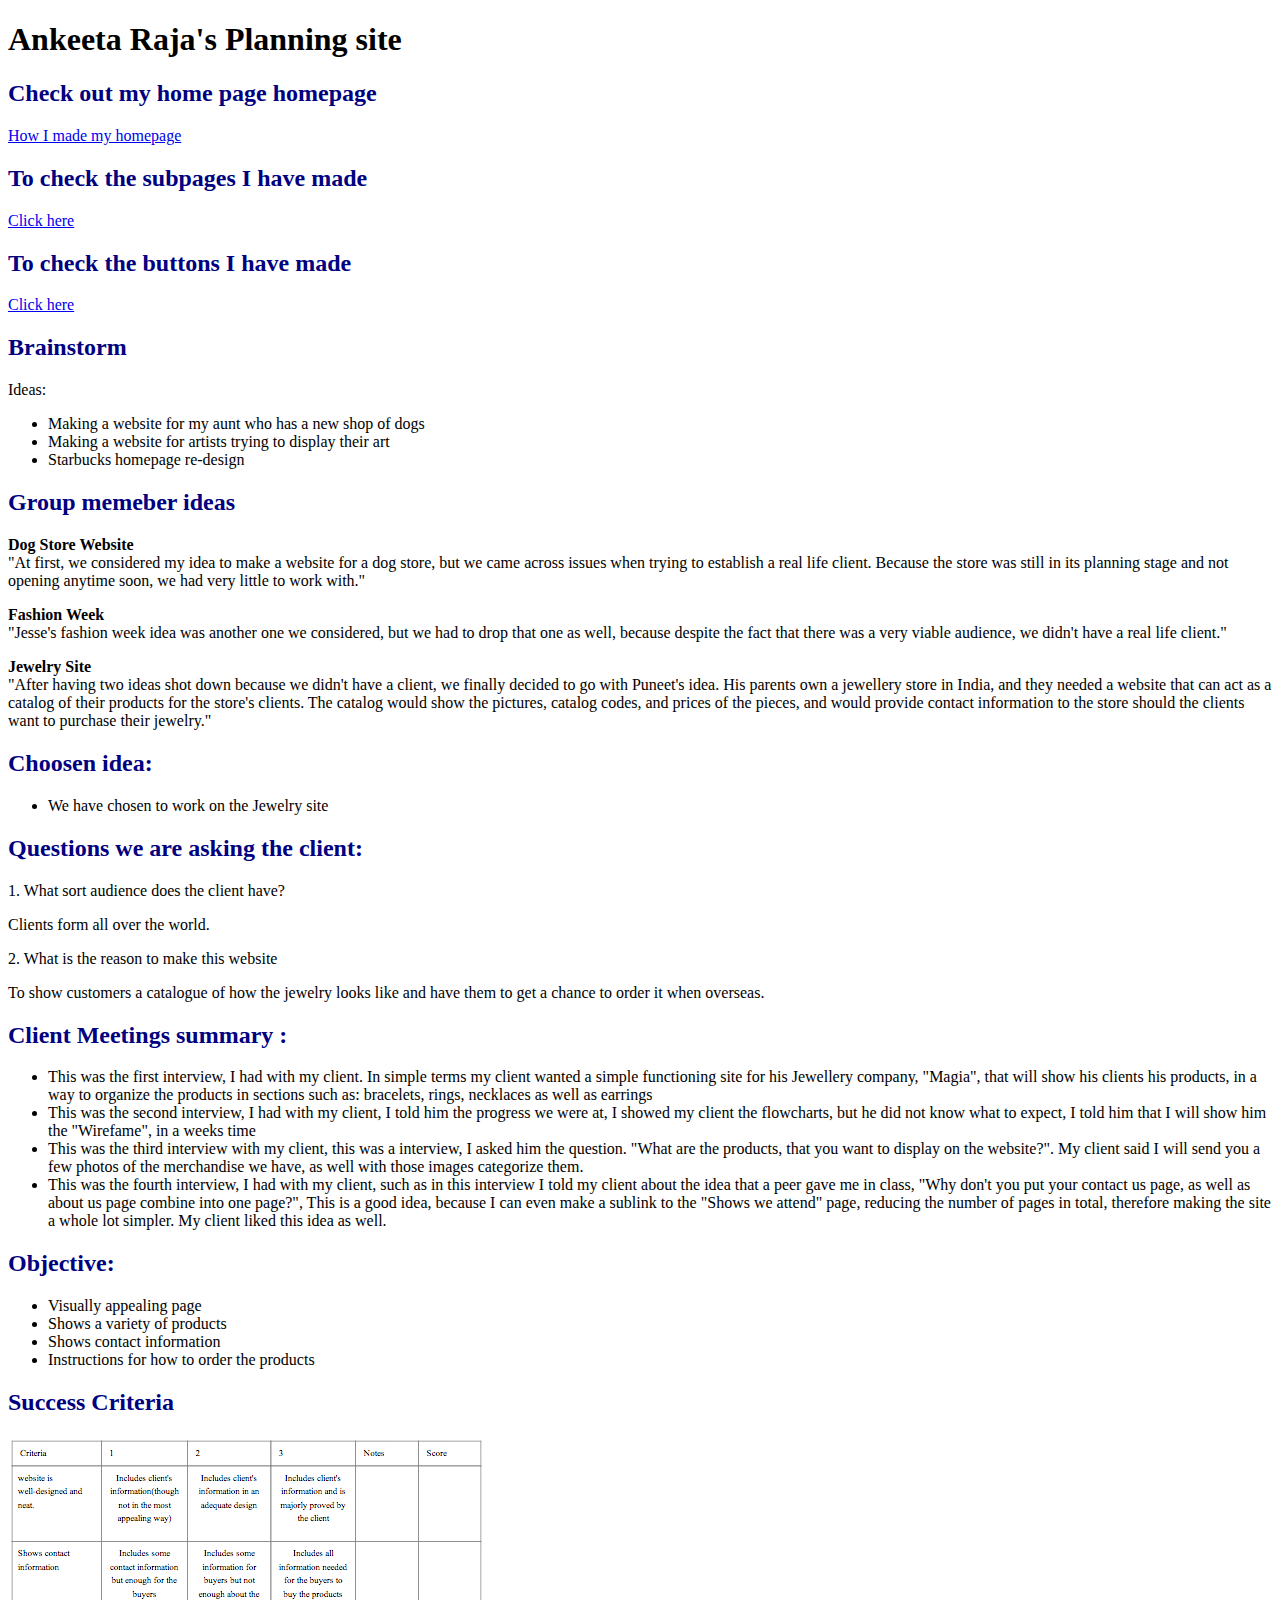
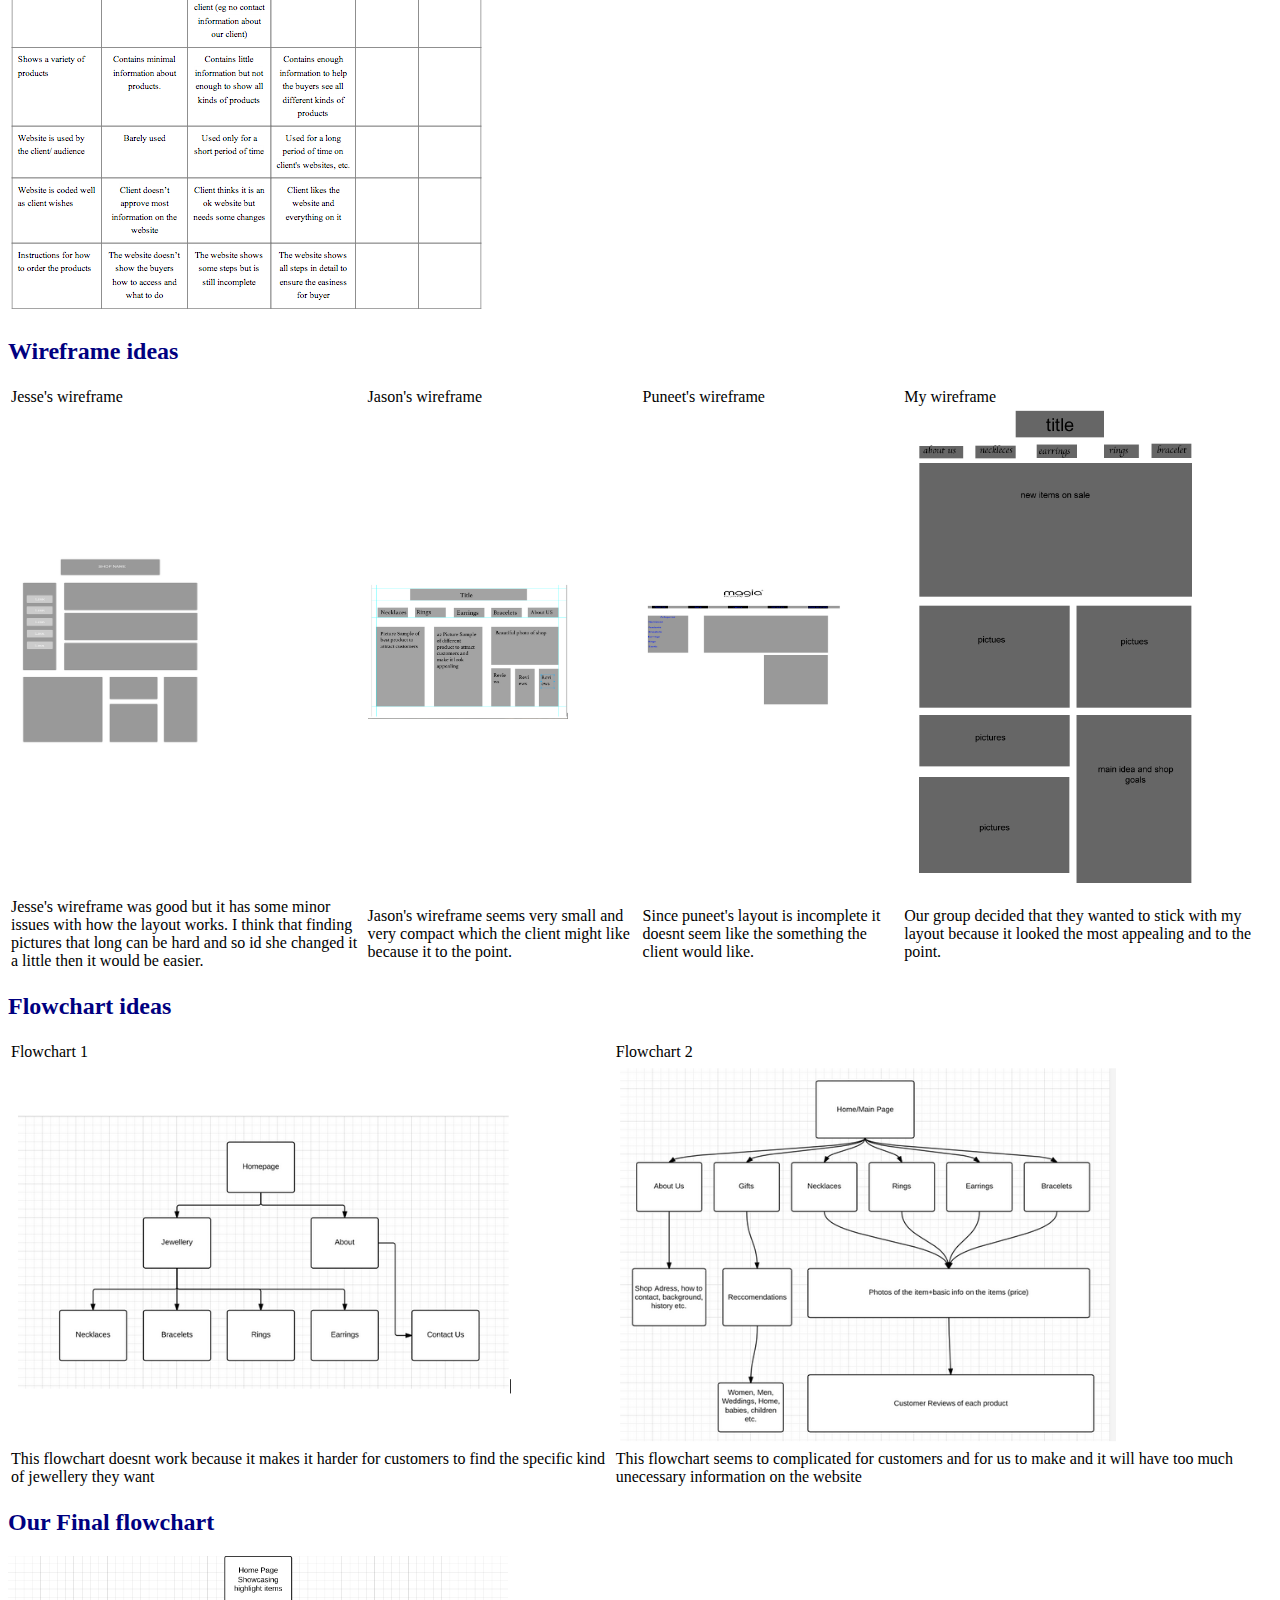
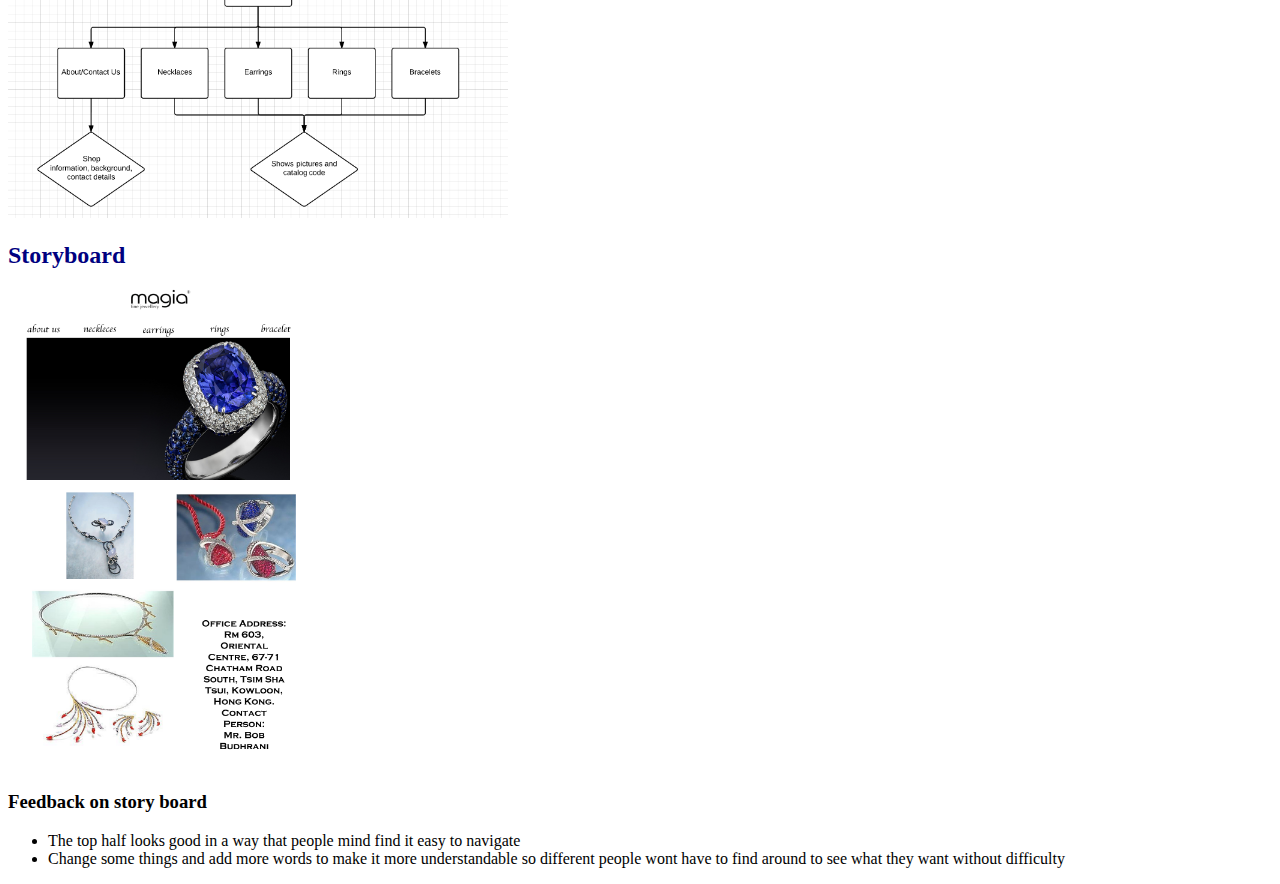
<file: index.html>
<!DOCTYPE html>
<html>
<head>
  <link rel="stylesheet" type="text/css" href="WP1.css">
  <title> Planning site </title>
</head>
 <body>
  <h1> Ankeeta Raja's Planning site </h1>

  <h2> Check out my home page homepage </h2>
  <p><a href="Makinghomepage.html">How I made my homepage</a></p>

  <h2> To check the subpages I have made </h2>
  <p><a href="Makingsubpages.html">Click here</a></p>

  <h2> To check the buttons I have made </h2>
  <p><a href="Navibuttons.html">Click here</a></p>
   
  <h2> Brainstorm </h2>
  <p> Ideas:
<ul>
<li> Making a website for my aunt who has a new shop of dogs </li>
    <li> Making a website for artists trying to display their art </li>
    <li> Starbucks homepage re-design </li>
  </ul>
  <h2> Group memeber ideas </h2>
   <p>
   <strong> Dog Store Website </strong>
    <br>
    "At first, we considered my idea to make a website for a dog store, but we came across issues when trying to establish a real life client. Because the store was still in its planning stage and not opening anytime soon, we had very little to work with."
  </p>
  <p>
    <strong> Fashion Week </strong>
    <br>
    "Jesse's fashion week idea was another one we considered, but we had to drop that one as well, because despite the fact that there was a very viable audience, we didn't have a real life client."
  </p>
  <p>
    <strong> Jewelry Site </strong>
    <br>
    "After having two ideas shot down because we didn't have a client, we finally decided to go with Puneet's idea. His parents own a jewellery store in India, and they needed a website that can act as a catalog of their products for the store's clients. The catalog would show the pictures, catalog codes, and prices of the pieces, and would provide contact information to the store should the clients want to purchase their jewelry."
  </p>
  <h2> Choosen idea: </h2>
  <ul>
    <li> We have chosen to work on the Jewelry site </li>
  </ul>
  <h2> Questions we are asking the client: </h2>
  <p1> 1. What sort audience does the client have?</p1>
  <p> Clients form all over the world. <p>
  <p2> 2. What is the reason to make this website </p2>
  <p>  To show customers a catalogue of how the jewelry looks like and have them to get a chance to order it when overseas.<p>
  <h2> Client Meetings summary : </h2>
    <p><ul>
      <li>This was the first interview, I had with my client. In simple terms my client wanted a simple functioning site for his Jewellery company, "Magia", that will show his clients his products, in a way to organize the products in sections such as: bracelets, rings, necklaces as well as earrings</li>
      <li>This was the second interview, I had with my client, I told him the progress we were at, I showed my client the flowcharts, but he did not know what to expect, I told him that I will show him the "Wirefame", in a weeks time</li>
      <li>This was the third interview with my client, this was a interview, I asked him the question. "What are the products, that you want to display on the website?". My client said I will send you a few photos of the merchandise we have, as well with those images categorize them.</li>
      <li>This was the fourth interview, I had with my client, such as in this interview I told my client about the idea that a peer gave me in class, "Why don't you put your contact us page, as well as about us page combine into one page?", This is a good idea, because I can even make a sublink to the "Shows we attend" page, reducing the number of pages in total, therefore making the site a whole lot simpler. My client liked this idea as well. </li>
    </ul></p>
  <h2> Objective: </h2>
    <ul>
      <li>Visually appealing page</li>
      <li>Shows a variety of products</li>
      <li>Shows contact information</li>
      <li>Instructions for how to order the products</li>
    </ul>

  <h2> Success Criteria </h2>
  <img src ="sucess criteria .png" ></a>
  <h2> Wireframe ideas </h2>
<table style= width 100% >
    <tr>
      <td> Jesse's wireframe </td>
      <td> Jason's wireframe </td>
      <td> Puneet's wireframe </td>
      <td> My wireframe </td>
    </tr>
    <tr>
      <td> <img src="Wireframe 2.png" width="200px"/> </td>
      <td> <img src="Wireframe 3.png" width="200px"/> </td>
      <td> <img src="Wireframe 4.png" width="200px"/> </td>
      <td> <img src="Wireframe.png"width="300px"/> </td>
    </tr>
    <tr>
      <td> Jesse's wireframe was good but it has some minor issues with how the layout works. I think that finding pictures that long can be hard and so id she changed it a little then it would be easier. </td>
      <td> Jason's wireframe seems very small and very compact which the client might like because it to the point. </td>
      <td> Since puneet's layout is incomplete it doesnt seem like the something the client would like. </td>
      <td> Our group decided that they wanted to stick with my layout because it looked the most appealing and to the point. </td>
    </tr>
  </table>

  <h2> Flowchart ideas </h2>
 <table style= width 100% >
  <tr>
    <td> Flowchart 1 </td>
    <td> Flowchart 2 </td>
  </tr>
  <tr>
    <td> <img src ="Flowchart 1.png" width="500px"/> </td>
    <td> <img src ="Flowchart 2.png" width="500px"/> </td>
  </tr>
  <tr>
    <td> This flowchart doesnt work because it makes it harder for customers to find the specific kind of jewellery they want </td>
    <td> This flowchart seems to complicated for customers and for us to make and it will have too much unecessary information on the website </td>
  </tr>
  </table>
  <h2> Our Final flowchart </h2>
  <img src ="Flowchart.png" width="500px"/></a>
  <h2> Storyboard </h2>
  <img src ="Storyboard.png"width="300px"/></a>
  <h3>Feedback on story board</h3>
    <ul>
      <li>The top half looks good in a way that people mind find it easy to navigate</li>
      <li> Change some things and add more words to make it more understandable so different people wont have to find around to see what they want without difficulty</li>
    </ul>
</body>
</html>
</file>
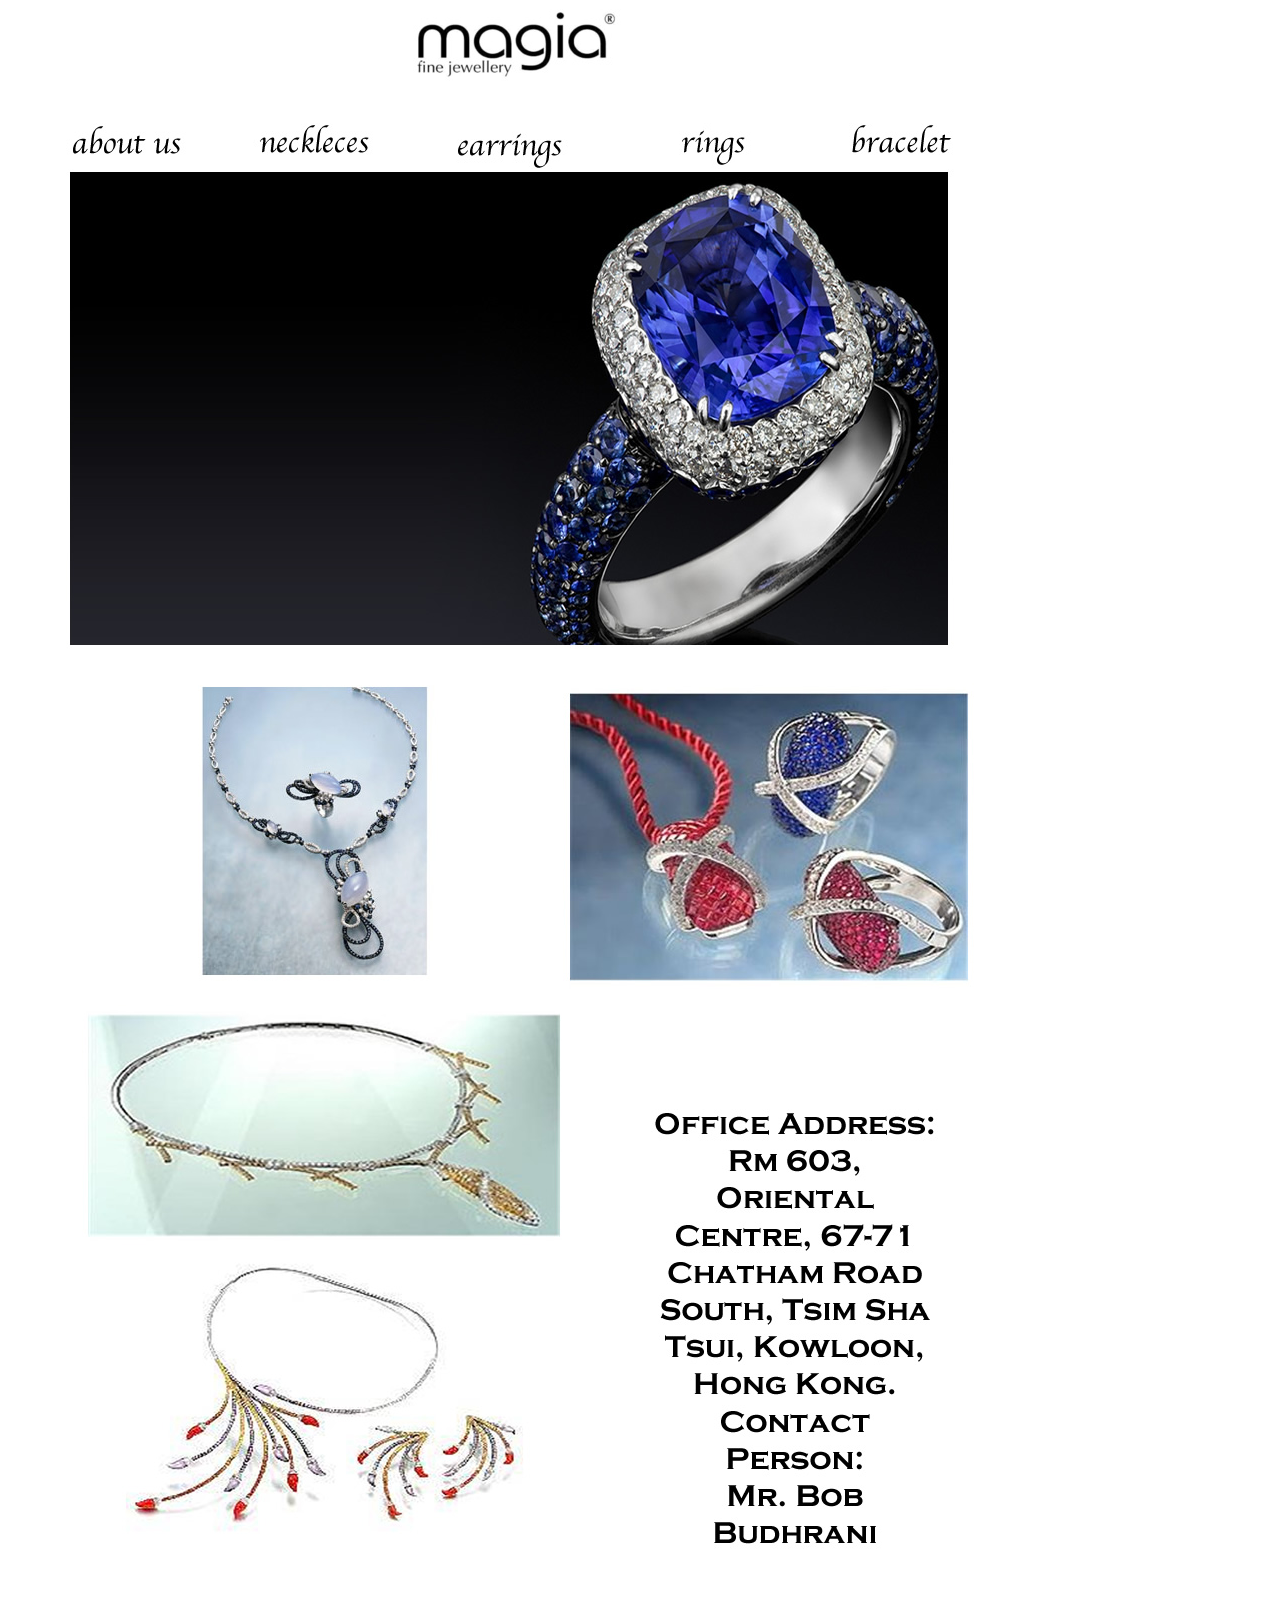
<file: index-FW.htm>
<!DOCTYPE html PUBLIC "-//W3C//DTD XHTML 1.0 Transitional//EN""http://www.w3.org/TR/xhtml1/DTD/xhtml1-transitional.dtd"><!-- saved from url=(0014)about:internet --><html xmlns="http://www.w3.org/1999/xhtml"><head><title>Storyboard.jpg</title><meta http-equiv="Content-Type" content="text/html; charset=utf-8" /><style type="text/css">td img {display: block;}</style><!--Fireworks CS5 Dreamweaver CS5 target.  Created Thu Jan 15 14:48:37 GMT+0800 (HKT) 2015--></head><body bgcolor="#ffffff"><table style="display: inline-table;" border="0" cellpadding="0" cellspacing="0" width="1000"><!-- fwtable fwsrc="Storyboard.png" fwpage="Page 1" fwbase="Storyboard.jpg" fwstyle="Dreamweaver" fwdocid = "685417402" fwnested="0" -->  <tr>   <td><img src="images/spacer.gif" width="50" height="1" border="0" alt="" /></td>   <td><img src="images/spacer.gif" width="12" height="1" border="0" alt="" /></td>   <td><img src="images/spacer.gif" width="135" height="1" border="0" alt="" /></td>   <td><img src="images/spacer.gif" width="176" height="1" border="0" alt="" /></td>   <td><img src="images/spacer.gif" width="35" height="1" border="0" alt="" /></td>   <td><img src="images/spacer.gif" width="92" height="1" border="0" alt="" /></td>   <td><img src="images/spacer.gif" width="15" height="1" border="0" alt="" /></td>   <td><img src="images/spacer.gif" width="47" height="1" border="0" alt="" /></td>   <td><img src="images/spacer.gif" width="35" height="1" border="0" alt="" /></td>   <td><img src="images/spacer.gif" width="42" height="1" border="0" alt="" /></td>   <td><img src="images/spacer.gif" width="148" height="1" border="0" alt="" /></td>   <td><img src="images/spacer.gif" width="38" height="1" border="0" alt="" /></td>   <td><img src="images/spacer.gif" width="133" height="1" border="0" alt="" /></td>   <td><img src="images/spacer.gif" width="42" height="1" border="0" alt="" /></td>   <td><img src="images/spacer.gif" width="1" height="1" border="0" alt="" /></td>  </tr>  <tr>   <td rowspan="2" colspan="4"><img name="Storyboard_r1_c1" src="images/Storyboard_r1_c1.jpg" width="373" height="114" border="0" id="Storyboard_r1_c1" alt="" /></td>   <td colspan="6"><img name="Storyboard_r1_c5" src="images/Storyboard_r1_c5.jpg" width="266" height="85" border="0" id="Storyboard_r1_c5" alt="" /></td>   <td rowspan="2" colspan="4"><img name="Storyboard_r1_c11" src="images/Storyboard_r1_c11.jpg" width="361" height="114" border="0" id="Storyboard_r1_c11" alt="" /></td>   <td><img src="images/spacer.gif" width="1" height="85" border="0" alt="" /></td>  </tr>  <tr>   <td colspan="6"><img name="Storyboard_r2_c5" src="images/Storyboard_r2_c5.jpg" width="266" height="29" border="0" id="Storyboard_r2_c5" alt="" /></td>   <td><img src="images/spacer.gif" width="1" height="29" border="0" alt="" /></td>  </tr>  <tr>   <td rowspan="6"><img name="Storyboard_r3_c1" src="images/Storyboard_r3_c1.jpg" width="50" height="1486" border="0" id="Storyboard_r3_c1" alt="" /></td>   <td colspan="2"><img name="Storyboard_r3_c2" src="images/Storyboard_r3_c2.jpg" width="147" height="46" border="0" id="Storyboard_r3_c2" alt="" /></td>   <td><img name="Storyboard_r3_c4" src="images/Storyboard_r3_c4.jpg" width="176" height="46" border="0" id="Storyboard_r3_c4" alt="" /></td>   <td><img name="Storyboard_r3_c5" src="images/Storyboard_r3_c5.jpg" width="35" height="46" border="0" id="Storyboard_r3_c5" alt="" /></td>   <td colspan="4"><img name="Storyboard_r3_c6" src="images/Storyboard_r3_c6.jpg" width="189" height="46" border="0" id="Storyboard_r3_c6" alt="" /></td>   <td><img name="Storyboard_r3_c10" src="images/Storyboard_r3_c10.jpg" width="42" height="46" border="0" id="Storyboard_r3_c10" alt="" /></td>   <td><img name="Storyboard_r3_c11" src="images/Storyboard_r3_c11.jpg" width="148" height="46" border="0" id="Storyboard_r3_c11" alt="" /></td>   <td><img name="Storyboard_r3_c12" src="images/Storyboard_r3_c12.jpg" width="38" height="46" border="0" id="Storyboard_r3_c12" alt="" /></td>   <td><img name="Storyboard_r3_c13" src="images/Storyboard_r3_c13.jpg" width="133" height="46" border="0" id="Storyboard_r3_c13" alt="" /></td>   <td rowspan="6"><img name="Storyboard_r3_c14" src="images/Storyboard_r3_c14.jpg" width="42" height="1486" border="0" id="Storyboard_r3_c14" alt="" /></td>   <td><img src="images/spacer.gif" width="1" height="46" border="0" alt="" /></td>  </tr>  <tr>   <td colspan="12"><img name="Storyboard_r4_c2" src="images/Storyboard_r4_c2.jpg" width="908" height="492" border="0" id="Storyboard_r4_c2" alt="" /></td>   <td><img src="images/spacer.gif" width="1" height="492" border="0" alt="" /></td>  </tr>  <tr>   <td rowspan="2"><img name="Storyboard_r5_c2" src="images/Storyboard_r5_c2.jpg" width="12" height="352" border="0" id="Storyboard_r5_c2" alt="" /></td>   <td colspan="4"><img name="Storyboard_r5_c3" src="images/Storyboard_r5_c3.jpg" width="438" height="328" border="0" id="Storyboard_r5_c3" alt="" /></td>   <td rowspan="2"><img name="Storyboard_r5_c7" src="images/Storyboard_r5_c7.jpg" width="15" height="352" border="0" id="Storyboard_r5_c7" alt="" /></td>   <td rowspan="2" colspan="6"><img name="Storyboard_r5_c8" src="images/Storyboard_r5_c8.jpg" width="443" height="352" border="0" id="Storyboard_r5_c8" alt="" /></td>   <td><img src="images/spacer.gif" width="1" height="328" border="0" alt="" /></td>  </tr>  <tr>   <td colspan="4"><img name="Storyboard_r6_c3" src="images/Storyboard_r6_c3.jpg" width="438" height="24" border="0" id="Storyboard_r6_c3" alt="" /></td>   <td><img src="images/spacer.gif" width="1" height="24" border="0" alt="" /></td>  </tr>  <tr>   <td colspan="7"><img name="Storyboard_r7_c2" src="images/Storyboard_r7_c2.jpg" width="512" height="249" border="0" id="Storyboard_r7_c2" alt="" /></td>   <td rowspan="2" colspan="5"><img name="Storyboard_r7_c9" src="images/Storyboard_r7_c9.jpg" width="396" height="596" border="0" id="Storyboard_r7_c9" alt="" /></td>   <td><img src="images/spacer.gif" width="1" height="249" border="0" alt="" /></td>  </tr>  <tr>   <td colspan="7"><img name="Storyboard_r8_c2" src="images/Storyboard_r8_c2.jpg" width="512" height="347" border="0" id="Storyboard_r8_c2" alt="" /></td>   <td><img src="images/spacer.gif" width="1" height="347" border="0" alt="" /></td>  </tr></table></body></html>
</file>
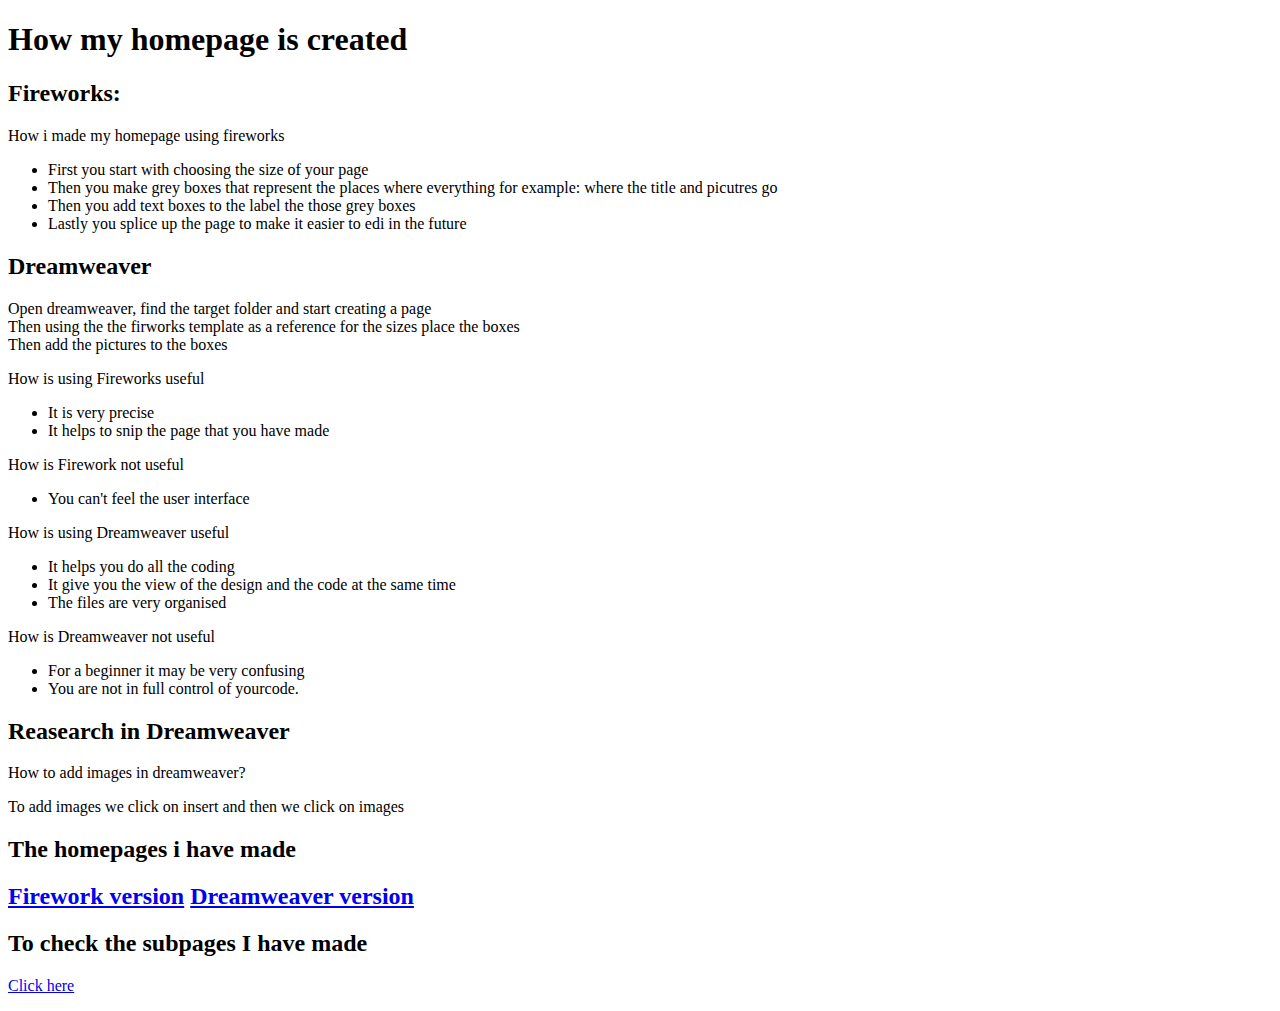
<file: Makinghomepage.html>
<!DOCTYPE html>
<html>
<head> </head>
<body>
  <h1> How my homepage is created </h1>
  <h2> Fireworks: </h2>
  <p> How i made my homepage using fireworks <p>
    <ul>
      <li> First you start with choosing the size of your page </li>
      <li> Then you make grey boxes that represent the places where everything for example: where the title and picutres go </li>
      <li> Then you add text boxes to the label the those grey boxes </li>
      <li> Lastly you splice up the page to make it easier to edi in the future </li>
    </ul>
  <h2> Dreamweaver </h2>
      <li> Open dreamweaver, find the target folder and start creating a page </li>
      <li> Then using the the firworks template as a reference for the sizes place the boxes </li>
      <li> Then add the pictures to the boxes </li>

  <p>How is using Fireworks useful<p>
    <ul>
      <li> It is very precise </li>
      <li> It helps to snip the page that you have made </li>
    </ul>
  <p> How is Firework not useful<p>
    <ul>
      <li> You can't feel the user interface </li>
    </ul>
  <p>How is using Dreamweaver useful<p>
    <ul>
      <li> It helps you do all the coding </li>
      <li> It give you the view of the design and the code at the same time</li>
      <li> The files are very organised </li>
    </ul>
  <p> How is Dreamweaver not useful<p>
    <ul>
      <li> For a beginner it may be very confusing </li>
      <li> You are not in full control of yourcode.</li>
    </ul>
<h2> Reasearch in Dreamweaver </h2>
  <p> How to add images in dreamweaver? <p>
  <p1> To add images we click on insert and then we click on images <p1>

<h2>  The homepages i have made <h2>
       <a href="htdocs/index-FW.htm">Firework version</a>
       <a href="htdocs/index-dw.html">Dreamweaver version</a>
<h2> To check the subpages I have made </h2>
<p><a href="Makingsubpages.html">Click here</a></p>      
</html>
</file>
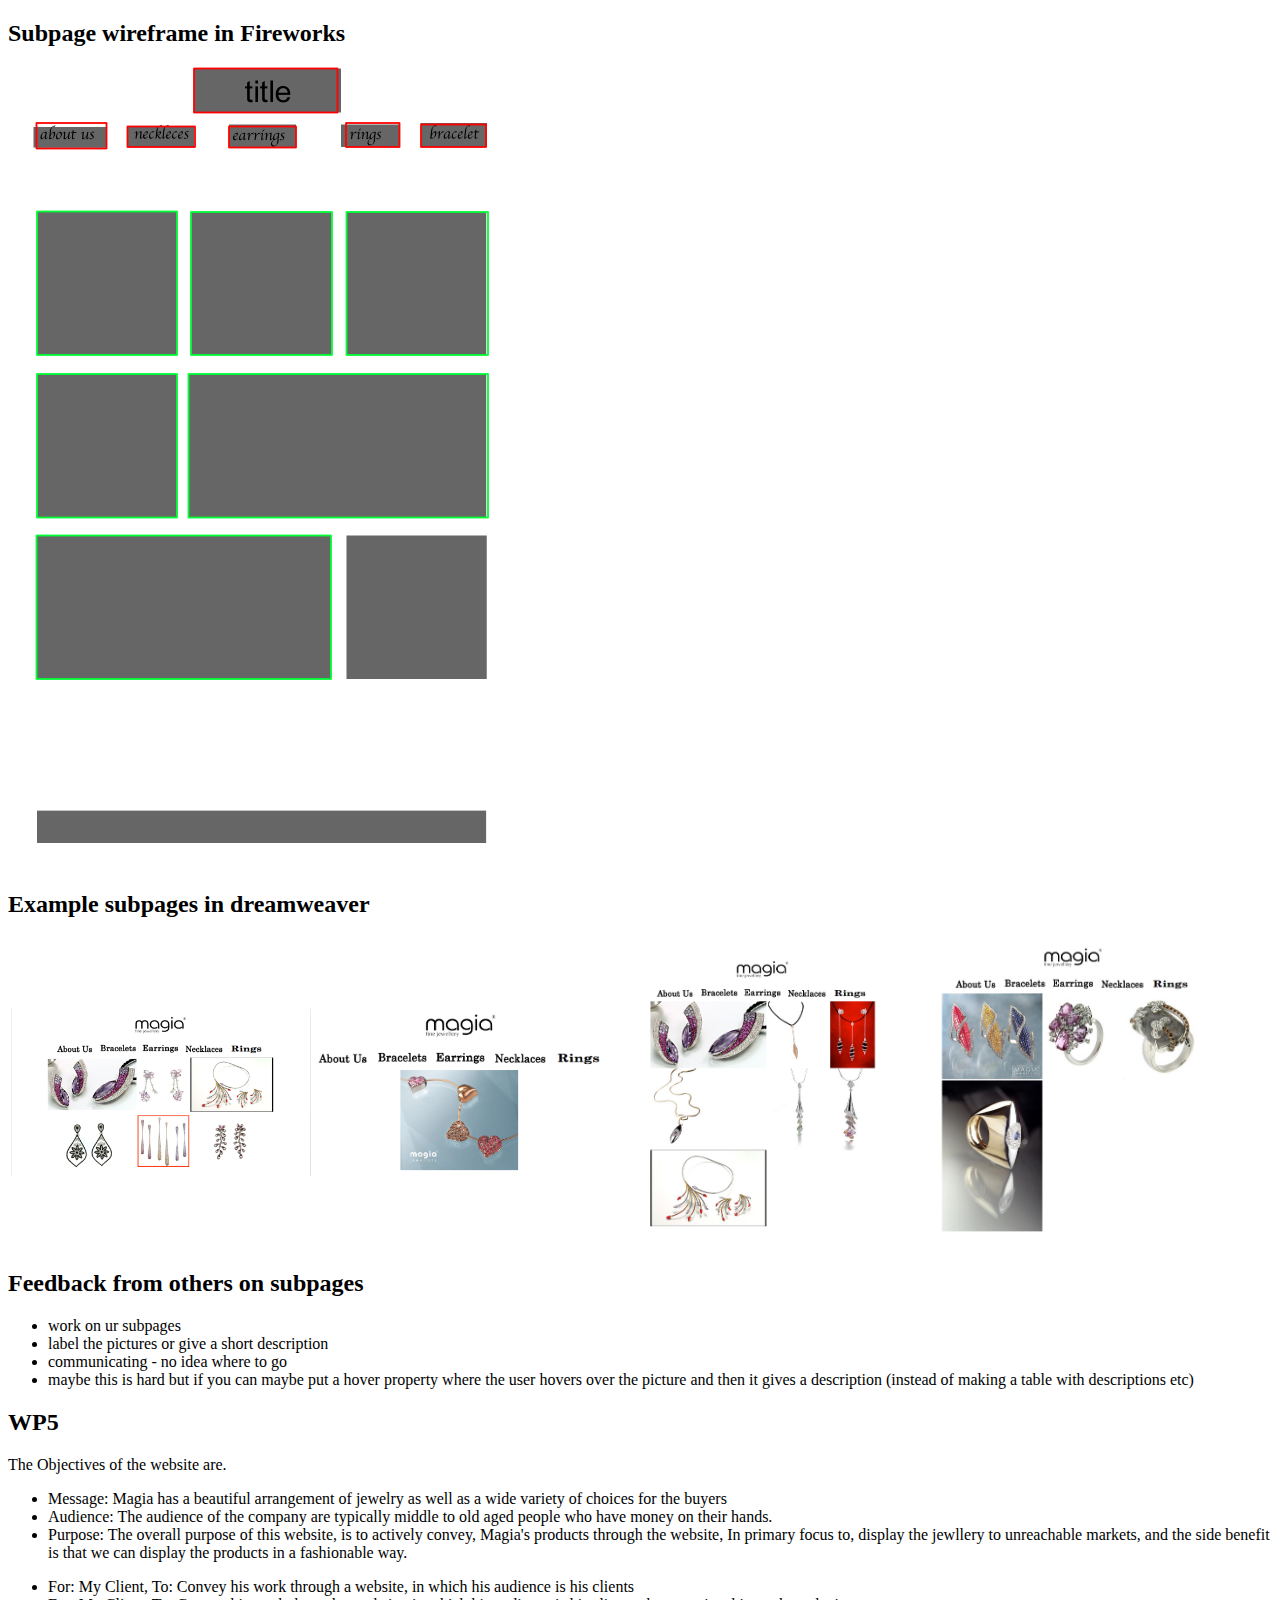
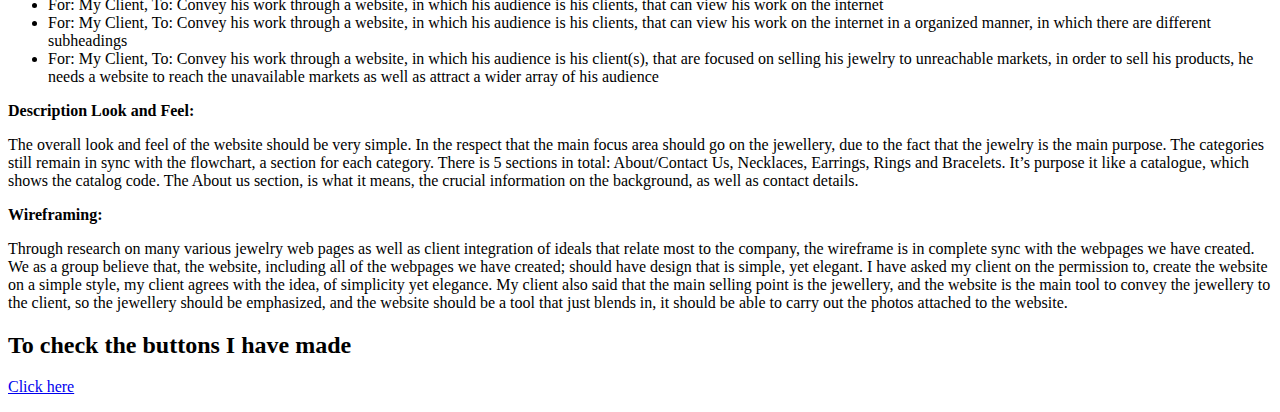
<file: Makingsubpages.html>
<!DOCTYPE html>
<html>
<head> </head>
 <body>
   <h2> Subpage wireframe in Fireworks </h2>
   <p> <img src ="subpage wireframe.png" width="500px"/>
  <h2> Example subpages in dreamweaver </h2>
  <table style= width 100% >
    <tr>
      <td> <img src ="ear.png" width="300px"/> </td>
      <td> <img src ="Brace.png" width="300px"/> </td>
      <td> <img src ="neck.png" width="300px"/> </td>
      <td> <img src ="Rings.png" width="300px"/> </td>
    </tr>
  </table>
<h2> Feedback from others on subpages </h2>
 <ul>
   <li> work on ur subpages </li>
   <li> label the pictures or give a short description </li>
   <li> communicating - no idea where to go </li>
   <li> maybe this is hard but if you can maybe put a hover property where the user hovers over the picture and then it gives a description (instead of making a table with descriptions etc)
    </li>
</ul>
<h2> WP5 </h2>
<p>  The Objectives of the website are. </p>
<ul>
  <li> Message: Magia has a beautiful arrangement of jewelry as well as a wide variety of choices for the buyers </li>
    <li>Audience: The audience of the company are typically middle to old aged people who have money on their hands. </li>
    <li>Purpose: The overall purpose of this website, is to actively convey, Magia's products through the website, In primary focus to, display the jewllery to unreachable markets, and the side benefit is that we can display the products in a fashionable way.</li>
  </ul>
  <ul>
    <li>For: My Client, To: Convey his work through a website, in which his audience is his clients </li>
    <li>For: My Client, To: Convey his work through a website, in which his audience is his clients, that can view his work on the internet </li>
    <li>For: My Client, To: Convey his work through a website, in which his audience is his clients, that can view his work on the internet in a organized manner, in which there are different subheadings </li>
    <li>For: My Client, To: Convey his work through a website, in which his audience is his client(s), that are focused on selling his jewelry to unreachable markets, in order to sell his products, he needs a website to reach the unavailable markets as well as attract a wider array of his audience</li>
  </ul>
<p> <strong> Description Look and Feel:</strong> </p>

<p> The overall look and feel of the website should be very simple.
  In the respect that the main focus area should go on the jewellery, due to the fact
   that the jewelry is the main purpose. The categories still remain in sync with the
   flowchart, a section for each category. There is 5 sections in total: About/Contact Us, Necklaces, Earrings,
  Rings and Bracelets. It’s purpose it like a catalogue, which shows the catalog code. The About us section, is what it means, the
   crucial information on the background, as well as contact details. </p>

<p> <strong> Wireframing: </strong> </p>

<p>  Through research on many various jewelry web pages as well as client
   integration of ideals that relate most to the company, the wireframe is in
   complete sync with the webpages we have created. We as a group believe that,
   the website, including all of the webpages we have created; should have design that is
   simple, yet elegant. I have asked my client on the permission to, create the website
   on a simple style, my client agrees with the idea, of simplicity yet elegance. My client also said that the main
   selling point is the jewellery, and the website is the main tool to convey the jewellery to the client,
   so the jewellery should be emphasized, and the website should be a tool that just blends in, it should be able to carry
  out the photos attached to the website.</p>



<h2> To check the buttons I have made </h2>
<p><a href="Navibuttons.html">Click here</a></p>
  </body>
</html>
</file>
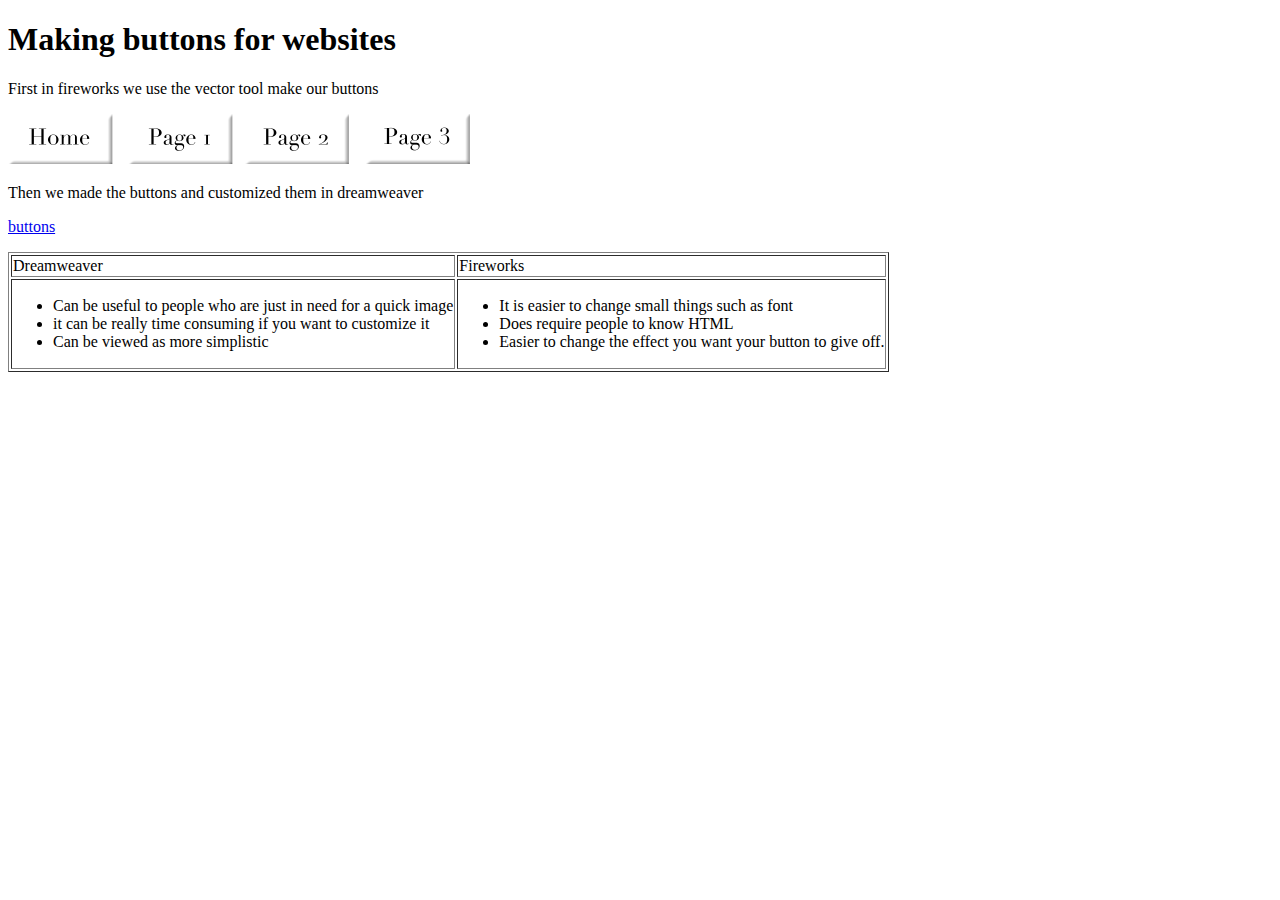
<file: Navibuttons.html>
<!DOCTYPE html>
<html>
  <head> </head>
    <body>
 <h1> Making buttons for websites </h1>
   <p>  First in fireworks we use the vector tool make our buttons </p>
   <img src="button%20sample/Button21.png" width="500px"/>
   <p> Then we made the buttons and customized them in dreamweaver </p>
   <p><a href="button%20sample/final button.html"> buttons </a></p>
   <table border= "1px">  
   <tbody>
   	<tr>
    	<td> Dreamweaver </td>
        <td> Fireworks</td>
    </tr>
    <tr>
    	<td>
        	<ul>
            	<li> Can be useful to people who are just in need for 					a quick image </li>
                <li> it can be really time consuming if you want to customize it </li>
                <li> Can be viewed as more simplistic </li>
            </ul>
        </td>
        <td>
        	<ul>
            	<li> It is easier to change small things such as font </li>
                <li> Does require people to know HTML </li>
                <li> Easier to change the effect you want your button to give off. </li>
            </ul>
        </td>
    </tr>
    </tbody>
    </table>    
    </body>
</html>
</file>
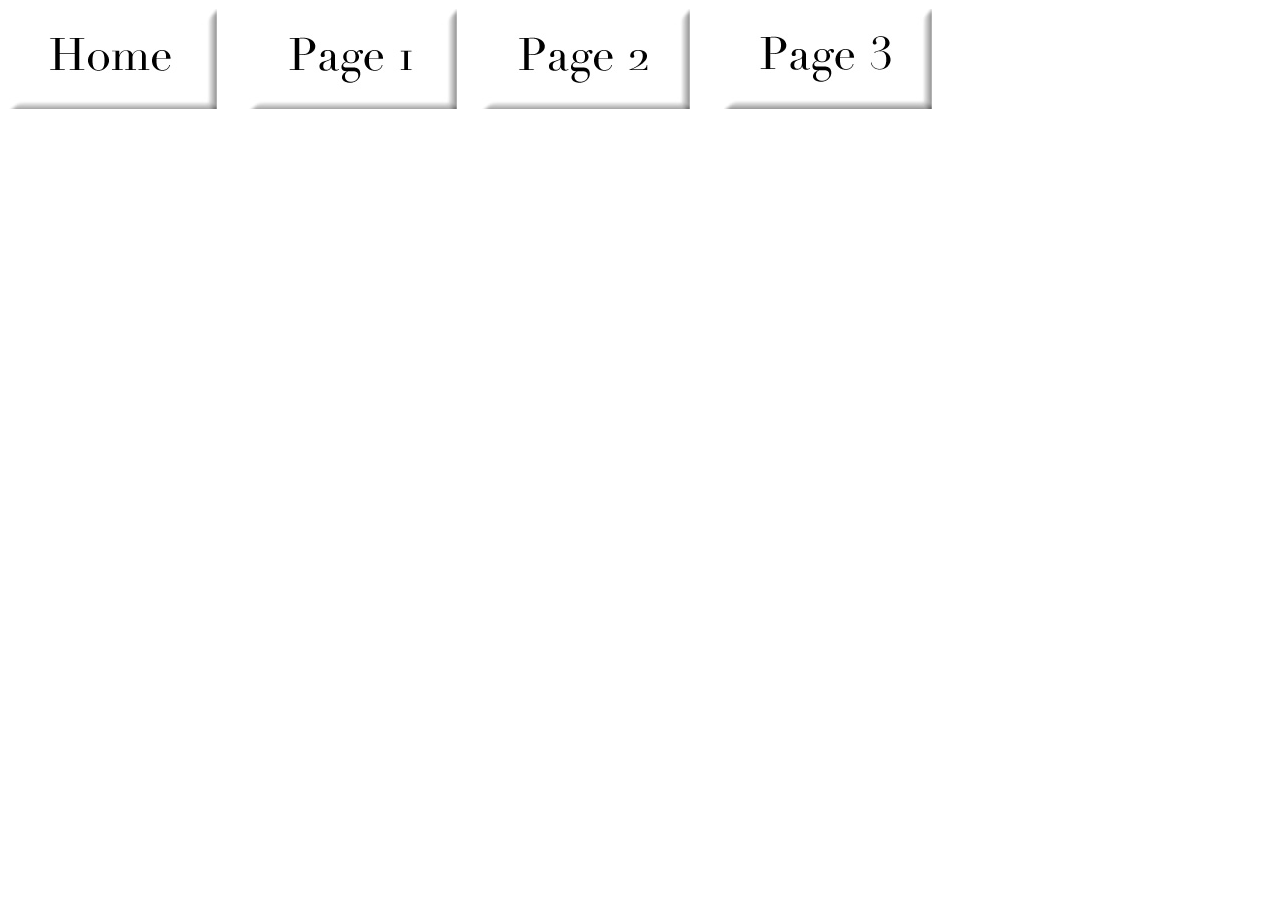
<file: button sample/button final.htm>
<!DOCTYPE HTML PUBLIC "-//W3C//DTD HTML 4.01 Transitional//EN" "http://www.w3.org/TR/html4/loose.dtd"><!-- saved from url=(0014)about:internet --><html><head><title>button final.jpg</title><meta http-equiv="Content-Type" content="text/html; charset=utf-8"><!--Fireworks CS5 Dreamweaver CS5 target.  Created Mon Mar 16 10:08:03 GMT+0800 (HKT) 2015--><script language="JavaScript"><!--function MM_findObj(n, d) { //v4.01  var p,i,x;  if(!d) d=document; if((p=n.indexOf("?"))>0&&parent.frames.length) {    d=parent.frames[n.substring(p+1)].document; n=n.substring(0,p);}  if(!(x=d[n])&&d.all) x=d.all[n]; for (i=0;!x&&i<d.forms.length;i++) x=d.forms[i][n];  for(i=0;!x&&d.layers&&i<d.layers.length;i++) x=MM_findObj(n,d.layers[i].document);  if(!x && d.getElementById) x=d.getElementById(n); return x;}function MM_nbGroup(event, grpName) { //v6.0var i,img,nbArr,args=MM_nbGroup.arguments;  if (event == "init" && args.length > 2) {    if ((img = MM_findObj(args[2])) != null && !img.MM_init) {      img.MM_init = true; img.MM_up = args[3]; img.MM_dn = img.src;      if ((nbArr = document[grpName]) == null) nbArr = document[grpName] = new Array();      nbArr[nbArr.length] = img;      for (i=4; i < args.length-1; i+=2) if ((img = MM_findObj(args[i])) != null) {        if (!img.MM_up) img.MM_up = img.src;        img.src = img.MM_dn = args[i+1];        nbArr[nbArr.length] = img;    } }  } else if (event == "over") {    document.MM_nbOver = nbArr = new Array();    for (i=1; i < args.length-1; i+=3) if ((img = MM_findObj(args[i])) != null) {      if (!img.MM_up) img.MM_up = img.src;      img.src = (img.MM_dn && args[i+2]) ? args[i+2] : ((args[i+1])?args[i+1] : img.MM_up);      nbArr[nbArr.length] = img;    }  } else if (event == "out" ) {    for (i=0; i < document.MM_nbOver.length; i++) { img = document.MM_nbOver[i]; img.src = (img.MM_dn) ? img.MM_dn : img.MM_up; }  } else if (event == "down") {    nbArr = document[grpName];    if (nbArr) for (i=0; i < nbArr.length; i++) { img=nbArr[i]; img.src = img.MM_up; img.MM_dn = 0; }    document[grpName] = nbArr = new Array();    for (i=2; i < args.length-1; i+=2) if ((img = MM_findObj(args[i])) != null) {      if (!img.MM_up) img.MM_up = img.src;      img.src = img.MM_dn = (args[i+1])? args[i+1] : img.MM_up;      nbArr[nbArr.length] = img;  } }}function MM_preloadImages() { //v3.0  var d=document; if(d.images){ if(!d.MM_p) d.MM_p=new Array();    var i,j=d.MM_p.length,a=MM_preloadImages.arguments; for(i=0; i<a.length; i++)    if (a[i].indexOf("#")!=0){ d.MM_p[j]=new Image; d.MM_p[j++].src=a[i];}}}//--></script></head><body bgcolor="#ffffff" onLoad="MM_preloadImages('images/button%20final_r1_c2_s2.jpg','images/button%20final_r1_c2_s3.jpg','images/button%20final_r1_c4_s2.jpg','images/button%20final_r1_c4_s3.jpg','images/button%20final_r1_c6_s2.jpg','images/button%20final_r1_c6_s3.jpg','images/button%20final_r1_c8_s2.jpg','images/button%20final_r1_c8_s3.jpg');"><table style="display: inline-table;" border="0" cellpadding="0" cellspacing="0" width="1000"><!-- fwtable fwsrc="Button 21 .png" fwpage="Page 1" fwbase="button final.jpg" fwstyle="Dreamweaver" fwdocid = "1837077224" fwnested="0" -->  <tr>   <td><img src="images/spacer.gif" width="1" height="1" border="0" alt=""></td>   <td><img src="images/spacer.gif" width="208" height="1" border="0" alt=""></td>   <td><img src="images/spacer.gif" width="32" height="1" border="0" alt=""></td>   <td><img src="images/spacer.gif" width="208" height="1" border="0" alt=""></td>   <td><img src="images/spacer.gif" width="25" height="1" border="0" alt=""></td>   <td><img src="images/spacer.gif" width="208" height="1" border="0" alt=""></td>   <td><img src="images/spacer.gif" width="34" height="1" border="0" alt=""></td>   <td><img src="images/spacer.gif" width="208" height="1" border="0" alt=""></td>   <td><img src="images/spacer.gif" width="76" height="1" border="0" alt=""></td>   <td><img src="images/spacer.gif" width="1" height="1" border="0" alt=""></td>  </tr>  <tr>   <td><img name="buttonfinal_r1_c1" src="images/button%20final_r1_c1.jpg" width="1" height="100" border="0" alt=""></td>   <td><a href="javascript:;" onMouseOut="MM_nbGroup('out');" onMouseOver="MM_nbGroup('over','buttonfinal_r1_c2','images/button%20final_r1_c2_s2.jpg','images/button%20final_r1_c2_s3.jpg',1);" onClick="MM_nbGroup('down','navbar1','buttonfinal_r1_c2','images/button%20final_r1_c2_s3.jpg',1);"><img name="buttonfinal_r1_c2" src="images/button%20final_r1_c2.jpg" width="208" height="100" border="0" alt=""></a></td>   <td><img name="buttonfinal_r1_c3" src="images/button%20final_r1_c3.jpg" width="32" height="100" border="0" alt=""></td>   <td><a href="javascript:;" onMouseOut="MM_nbGroup('out');" onMouseOver="MM_nbGroup('over','buttonfinal_r1_c4','images/button%20final_r1_c4_s2.jpg','images/button%20final_r1_c4_s3.jpg',1);" onClick="MM_nbGroup('down','navbar1','buttonfinal_r1_c4','images/button%20final_r1_c4_s3.jpg',1);"><img name="buttonfinal_r1_c4" src="images/button%20final_r1_c4.jpg" width="208" height="100" border="0" alt=""></a></td>   <td><img name="buttonfinal_r1_c5" src="images/button%20final_r1_c5.jpg" width="25" height="100" border="0" alt=""></td>   <td><a href="javascript:;" onMouseOut="MM_nbGroup('out');" onMouseOver="MM_nbGroup('over','buttonfinal_r1_c6','images/button%20final_r1_c6_s2.jpg','images/button%20final_r1_c6_s3.jpg',1);" onClick="MM_nbGroup('down','navbar1','buttonfinal_r1_c6','images/button%20final_r1_c6_s3.jpg',1);"><img name="buttonfinal_r1_c6" src="images/button%20final_r1_c6.jpg" width="208" height="100" border="0" alt=""></a></td>   <td><img name="buttonfinal_r1_c7" src="images/button%20final_r1_c7.jpg" width="34" height="100" border="0" alt=""></td>   <td><a href="javascript:;" onMouseOut="MM_nbGroup('out');" onMouseOver="MM_nbGroup('over','buttonfinal_r1_c8','images/button%20final_r1_c8_s2.jpg','images/button%20final_r1_c8_s3.jpg',1);" onClick="MM_nbGroup('down','navbar1','buttonfinal_r1_c8','images/button%20final_r1_c8_s3.jpg',1);"><img name="buttonfinal_r1_c8" src="images/button%20final_r1_c8.jpg" width="208" height="100" border="0" alt=""></a></td>   <td><img name="buttonfinal_r1_c9" src="images/button%20final_r1_c9.jpg" width="76" height="100" border="0" alt=""></td>   <td><img src="images/spacer.gif" width="1" height="100" border="0" alt=""></td>  </tr></table></body></html>
</file>
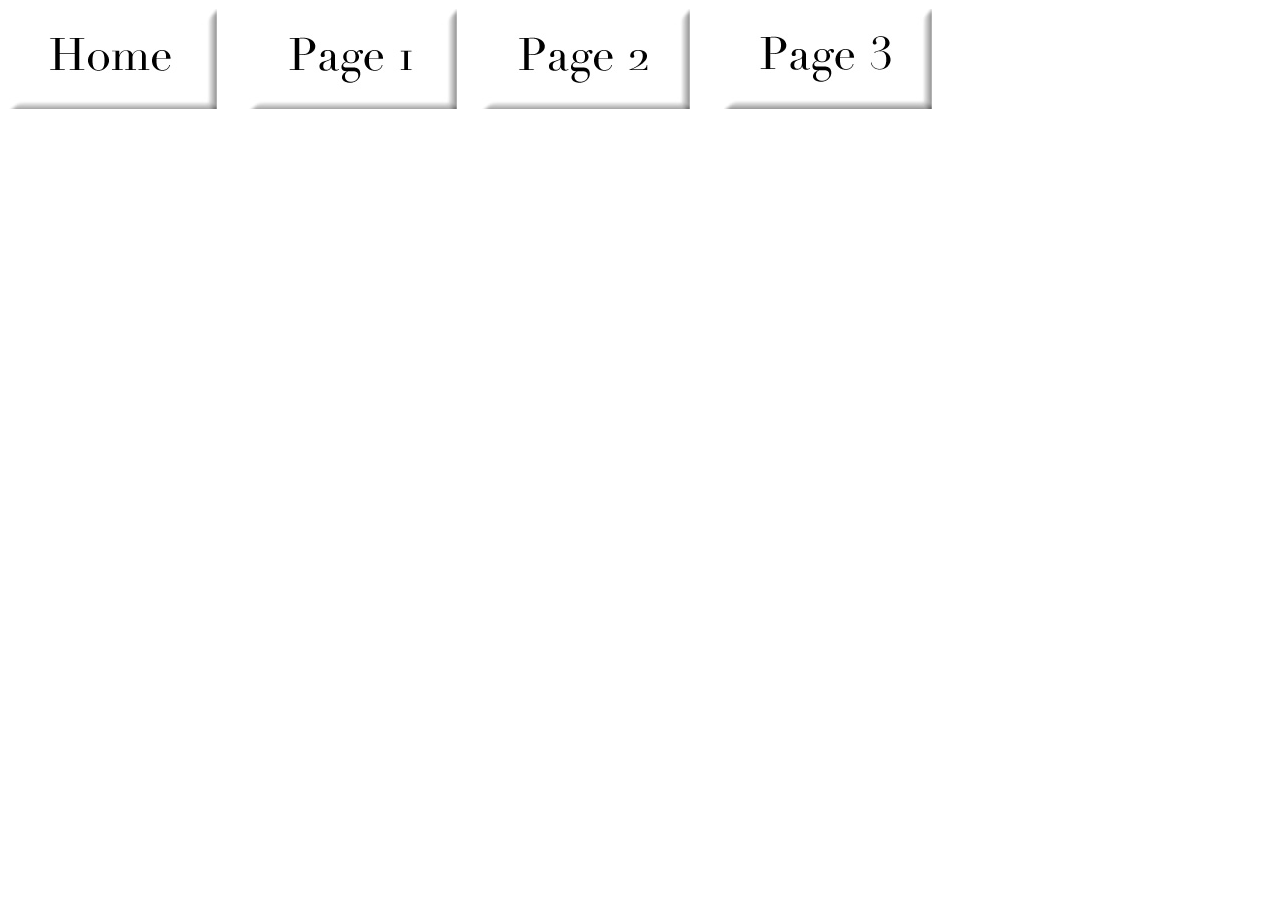
<file: button sample/final button.html>
<!DOCTYPE html PUBLIC "-//W3C//DTD XHTML 1.0 Transitional//EN" "http://www.w3.org/TR/xhtml1/DTD/xhtml1-transitional.dtd">
<html xmlns="http://www.w3.org/1999/xhtml">
<head>
<meta http-equiv="Content-Type" content="text/html; charset=UTF-8" />
<title>Untitled Document</title>
<script language="JavaScript">
<!--
function MM_findObj(n, d) { //v4.01
  var p,i,x;  if(!d) d=document; if((p=n.indexOf("?"))>0&&parent.frames.length) {
    d=parent.frames[n.substring(p+1)].document; n=n.substring(0,p);}
  if(!(x=d[n])&&d.all) x=d.all[n]; for (i=0;!x&&i<d.forms.length;i++) x=d.forms[i][n];
  for(i=0;!x&&d.layers&&i<d.layers.length;i++) x=MM_findObj(n,d.layers[i].document);
  if(!x && d.getElementById) x=d.getElementById(n); return x;
}
function MM_nbGroup(event, grpName) { //v6.0
var i,img,nbArr,args=MM_nbGroup.arguments;
  if (event == "init" && args.length > 2) {
    if ((img = MM_findObj(args[2])) != null && !img.MM_init) {
      img.MM_init = true; img.MM_up = args[3]; img.MM_dn = img.src;
      if ((nbArr = document[grpName]) == null) nbArr = document[grpName] = new Array();
      nbArr[nbArr.length] = img;
      for (i=4; i < args.length-1; i+=2) if ((img = MM_findObj(args[i])) != null) {
        if (!img.MM_up) img.MM_up = img.src;
        img.src = img.MM_dn = args[i+1];
        nbArr[nbArr.length] = img;
    } }
  } else if (event == "over") {
    document.MM_nbOver = nbArr = new Array();
    for (i=1; i < args.length-1; i+=3) if ((img = MM_findObj(args[i])) != null) {
      if (!img.MM_up) img.MM_up = img.src;
      img.src = (img.MM_dn && args[i+2]) ? args[i+2] : ((args[i+1])?args[i+1] : img.MM_up);
      nbArr[nbArr.length] = img;
    }
  } else if (event == "out" ) {
    for (i=0; i < document.MM_nbOver.length; i++) { img = document.MM_nbOver[i]; img.src = (img.MM_dn) ? img.MM_dn : img.MM_up; }
  } else if (event == "down") {
    nbArr = document[grpName];
    if (nbArr) for (i=0; i < nbArr.length; i++) { img=nbArr[i]; img.src = img.MM_up; img.MM_dn = 0; }
    document[grpName] = nbArr = new Array();
    for (i=2; i < args.length-1; i+=2) if ((img = MM_findObj(args[i])) != null) {
      if (!img.MM_up) img.MM_up = img.src;
      img.src = img.MM_dn = (args[i+1])? args[i+1] : img.MM_up;
      nbArr[nbArr.length] = img;
  } }
}

function MM_preloadImages() { //v3.0
  var d=document; if(d.images){ if(!d.MM_p) d.MM_p=new Array();
    var i,j=d.MM_p.length,a=MM_preloadImages.arguments; for(i=0; i<a.length; i++)
    if (a[i].indexOf("#")!=0){ d.MM_p[j]=new Image; d.MM_p[j++].src=a[i];}}
}

//-->
</script>
</head>

<body>
<table style="display: inline-table;" border="0" cellpadding="0" cellspacing="0" width="1000">
  <!-- fwtable fwsrc="Button 21 .png" fwpage="Page 1" fwbase="button final.jpg" fwstyle="Dreamweaver" fwdocid = "1837077224" fwnested="0" -->
  <tr>
    <td><img src="images/spacer.gif" width="1" height="1" border="0" alt="" /></td>
    <td><img src="images/spacer.gif" width="208" height="1" border="0" alt="" /></td>
    <td><img src="images/spacer.gif" width="32" height="1" border="0" alt="" /></td>
    <td><img src="images/spacer.gif" width="208" height="1" border="0" alt="" /></td>
    <td><img src="images/spacer.gif" width="25" height="1" border="0" alt="" /></td>
    <td><img src="images/spacer.gif" width="208" height="1" border="0" alt="" /></td>
    <td><img src="images/spacer.gif" width="34" height="1" border="0" alt="" /></td>
    <td><img src="images/spacer.gif" width="208" height="1" border="0" alt="" /></td>
    <td><img src="images/spacer.gif" width="76" height="1" border="0" alt="" /></td>
    <td><img src="images/spacer.gif" width="1" height="1" border="0" alt="" /></td>
  </tr>
  <tr>
    <td><img src="images/button%20final_r1_c1.jpg" alt="" name="buttonfinal_r1_c1" width="1" height="100" border="0" id="buttonfinal_r1_c1" /></td>
    <td><a href="javascript:;" onmouseout="MM_nbGroup('out');" onmouseover="MM_nbGroup('over','buttonfinal_r1_c2','images/button%20final_r1_c2_s2.jpg','images/button%20final_r1_c2_s3.jpg',1);" onclick="MM_nbGroup('down','navbar1','buttonfinal_r1_c2','images/button%20final_r1_c2_s3.jpg',1);"><img src="images/button%20final_r1_c2.jpg" alt="" name="buttonfinal_r1_c2" width="208" height="100" border="0" id="buttonfinal_r1_c2" /></a></td>
    <td><img src="images/button%20final_r1_c3.jpg" alt="" name="buttonfinal_r1_c3" width="32" height="100" border="0" id="buttonfinal_r1_c3" /></td>
    <td><a href="javascript:;" onmouseout="MM_nbGroup('out');" onmouseover="MM_nbGroup('over','buttonfinal_r1_c4','images/button%20final_r1_c4_s2.jpg','images/button%20final_r1_c4_s3.jpg',1);" onclick="MM_nbGroup('down','navbar1','buttonfinal_r1_c4','images/button%20final_r1_c4_s3.jpg',1);"><img src="images/button%20final_r1_c4.jpg" alt="" name="buttonfinal_r1_c4" width="208" height="100" border="0" id="buttonfinal_r1_c4" /></a></td>
    <td><img src="images/button%20final_r1_c5.jpg" alt="" name="buttonfinal_r1_c5" width="25" height="100" border="0" id="buttonfinal_r1_c5" /></td>
    <td><a href="javascript:;" onmouseout="MM_nbGroup('out');" onmouseover="MM_nbGroup('over','buttonfinal_r1_c6','images/button%20final_r1_c6_s2.jpg','images/button%20final_r1_c6_s3.jpg',1);" onclick="MM_nbGroup('down','navbar1','buttonfinal_r1_c6','images/button%20final_r1_c6_s3.jpg',1);"><img src="images/button%20final_r1_c6.jpg" alt="" name="buttonfinal_r1_c6" width="208" height="100" border="0" id="buttonfinal_r1_c6" /></a></td>
    <td><img src="images/button%20final_r1_c7.jpg" alt="" name="buttonfinal_r1_c7" width="34" height="100" border="0" id="buttonfinal_r1_c7" /></td>
    <td><a href="javascript:;" onmouseout="MM_nbGroup('out');" onmouseover="MM_nbGroup('over','buttonfinal_r1_c8','images/button%20final_r1_c8_s2.jpg','images/button%20final_r1_c8_s3.jpg',1);" onclick="MM_nbGroup('down','navbar1','buttonfinal_r1_c8','images/button%20final_r1_c8_s3.jpg',1);"><img src="images/button%20final_r1_c8.jpg" alt="" name="buttonfinal_r1_c8" width="208" height="100" border="0" id="buttonfinal_r1_c8" /></a></td>
    <td><img src="images/button%20final_r1_c9.jpg" alt="" name="buttonfinal_r1_c9" width="76" height="100" border="0" id="buttonfinal_r1_c9" /></td>
    <td><img src="images/spacer.gif" width="1" height="100" border="0" alt="" /></td>
  </tr>
</table>
</body>
</html>
</file>
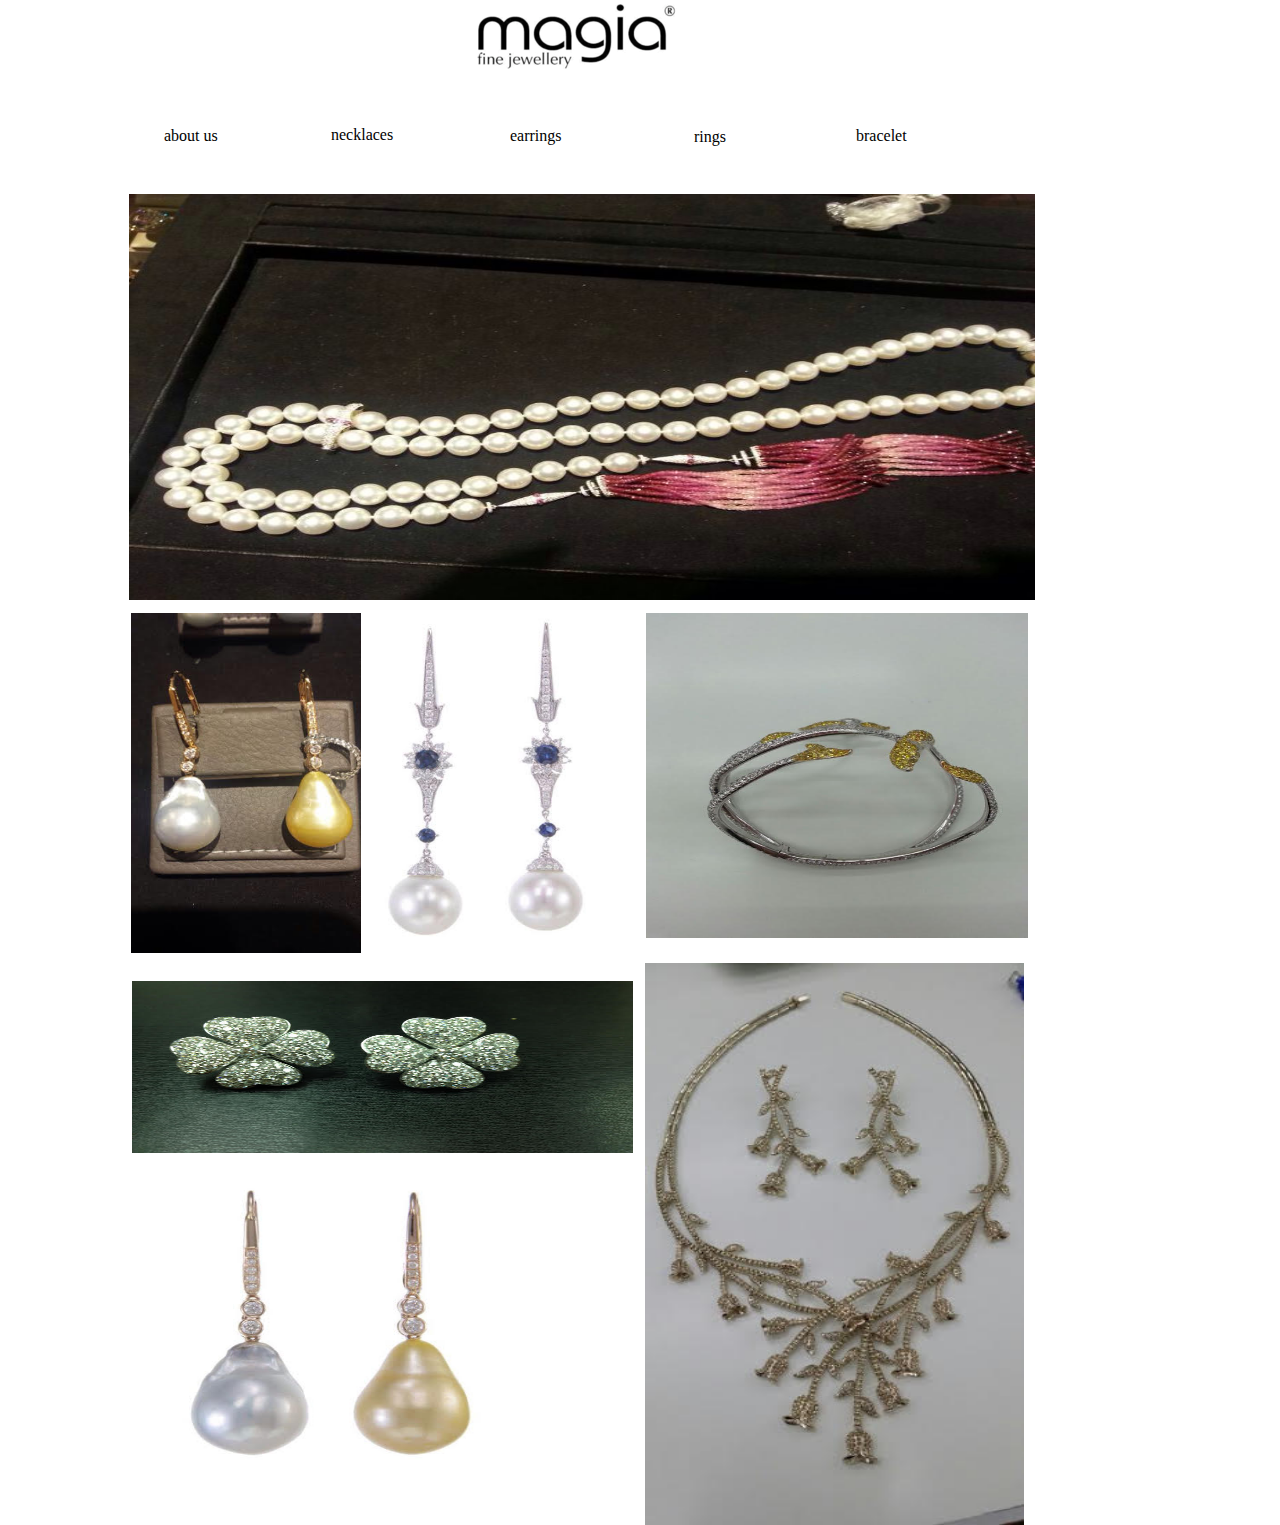
<file: htdocs/index-dw.html>
<!DOCTYPE html PUBLIC "-//W3C//DTD XHTML 1.0 Transitional//EN" "http://www.w3.org/TR/xhtml1/DTD/xhtml1-transitional.dtd">
<html xmlns="http://www.w3.org/1999/xhtml">
<head>
<meta http-equiv="Content-Type" content="text/html; charset=UTF-8" />
<title>Untitled Document</title>
<style type="text/css">
#apDiv1 {
	position:absolute;
	left:164px;
	top:127px;
	width:133px;
	height:48px;
	z-index:1;
}
#apDiv2 {
	position:absolute;
	left:435px;
	top:1px;
	width:294px;
	height:88px;
	z-index:2;
}
#apDiv3 {
	position:absolute;
	left:856px;
	top:127px;
	width:133px;
	height:48px;
	z-index:3;
}
#apDiv4 {
	position:absolute;
	left:694px;
	top:128px;
	width:133px;
	height:48px;
	z-index:4;
}
#apDiv5 {
	position:absolute;
	left:510px;
	top:127px;
	width:133px;
	height:48px;
	z-index:5;
}
#apDiv6 {
	position:absolute;
	left:331px;
	top:126px;
	width:133px;
	height:48px;
	z-index:6;
}
#apDiv7 {
	position:absolute;
	left:129px;
	top:178px;
	width:909px;
	height:422px;
	z-index:7;
}
#apDiv8 {
	position:absolute;
	left:131px;
	top:613px;
	width:501px;
	height:340px;
	z-index:8;
}
#apDiv9 {
	position:absolute;
	left:646px;
	top:613px;
	width:382px;
	height:331px;
	z-index:9;
}
#apDiv10 {
	position:absolute;
	left:645px;
	top:963px;
	width:383px;
	height:559px;
	z-index:10;
}
#apDiv11 {
	position:absolute;
	left:132px;
	top:981px;
	width:501px;
	height:172px;
	z-index:11;
}
#apDiv12 {
	position:absolute;
	left:131px;
	top:1164px;
	width:504px;
	height:357px;
	z-index:12;
}
#apDiv13 {
	position:absolute;
	left:449px;
	top:-29px;
	width:248px;
	height:139px;
	z-index:13;
}
</style>
</head>

<body>
<div id="apDiv1">about us</div>
<div id="apDiv3">bracelet</div>
<div id="apDiv4">rings</div>
<div id="apDiv5">earrings	</div>
<div id="apDiv6">necklaces</div>
<div id="apDiv7">
  <p><img src="../Site Photos for Magia/unnamed-30.jpg" width="906" height="406" /></p>
  <blockquote>
    <blockquote>
      <blockquote>
        <blockquote>
          <blockquote>
            <blockquote>
              <blockquote>
                <blockquote>
                  <blockquote>
                    <blockquote>
                      <blockquote>
                        <blockquote>
                          <blockquote>
                            <blockquote>&nbsp;</blockquote>
                          </blockquote>
                        </blockquote>
                      </blockquote>
                    </blockquote>
                  </blockquote>
                </blockquote>
              </blockquote>
            </blockquote>
          </blockquote>
        </blockquote>
      </blockquote>
    </blockquote>
  </blockquote>
</div>
<div id="apDiv8"><img src="../Site Photos for Magia/unnamed-12.jpg" width="230" height="340" /><img src="../Site Photos for Magia/unnamed-14.jpg" width="271" height="340" /></div>
<div id="apDiv9"><img src="../Site Photos for Magia/unnamed-3.jpg" width="382" height="325" /></div>
<div id="apDiv10"><img src="../Site Photos for Magia/unnamed-4.jpg" width="379" height="562" /></div>
<div id="apDiv11"><img src="../Site Photos for Magia/unnamed-1.jpg" width="501" height="172" /></div>
<div id="apDiv12"><img src="../Site Photos for Magia/unnamed-13.jpg" width="406" height="316" /></div>
<div id="apDiv13"><img src="../Screen Shot 2015-01-22 at 10.04.06 AM.png" width="248" height="140" /></div>
</body>
</html>
</file>
<file: WP1.css>
h2{
  color: navy;
}
ul{
  color: black
}
</file>
